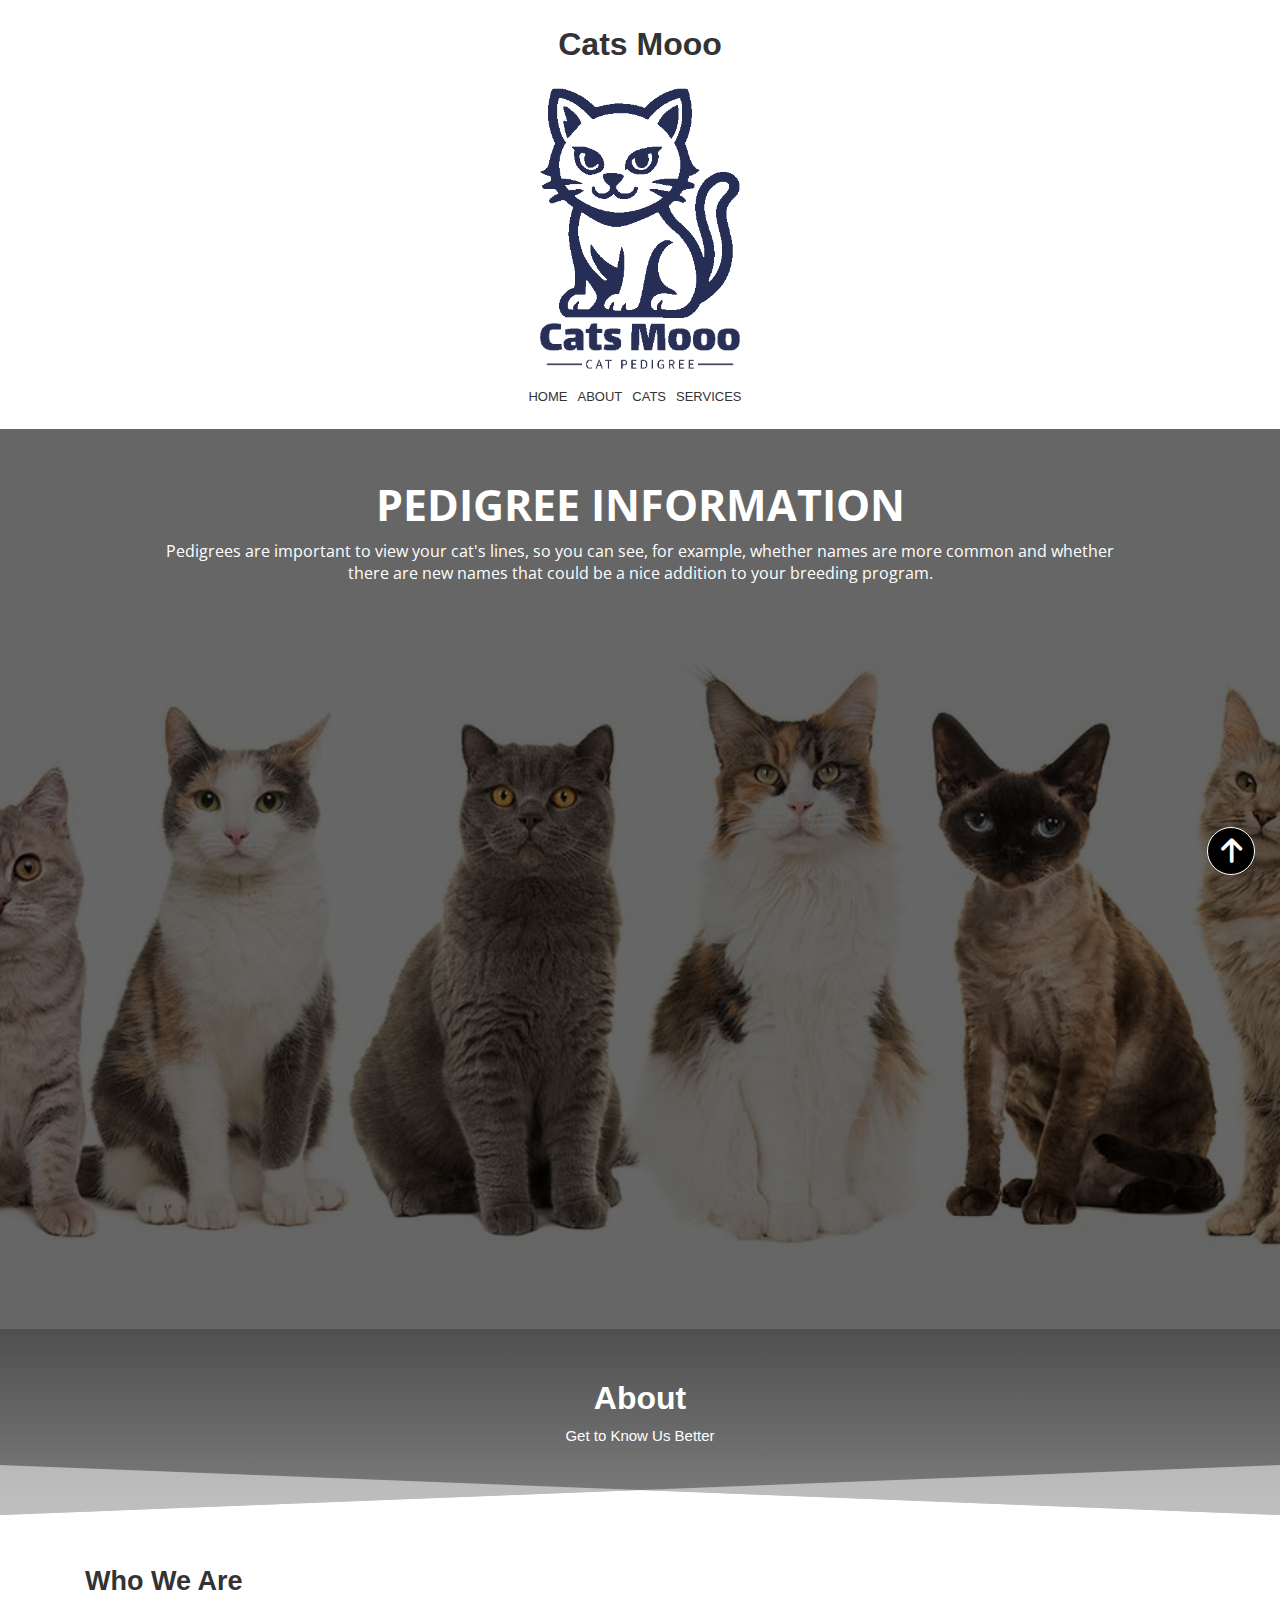
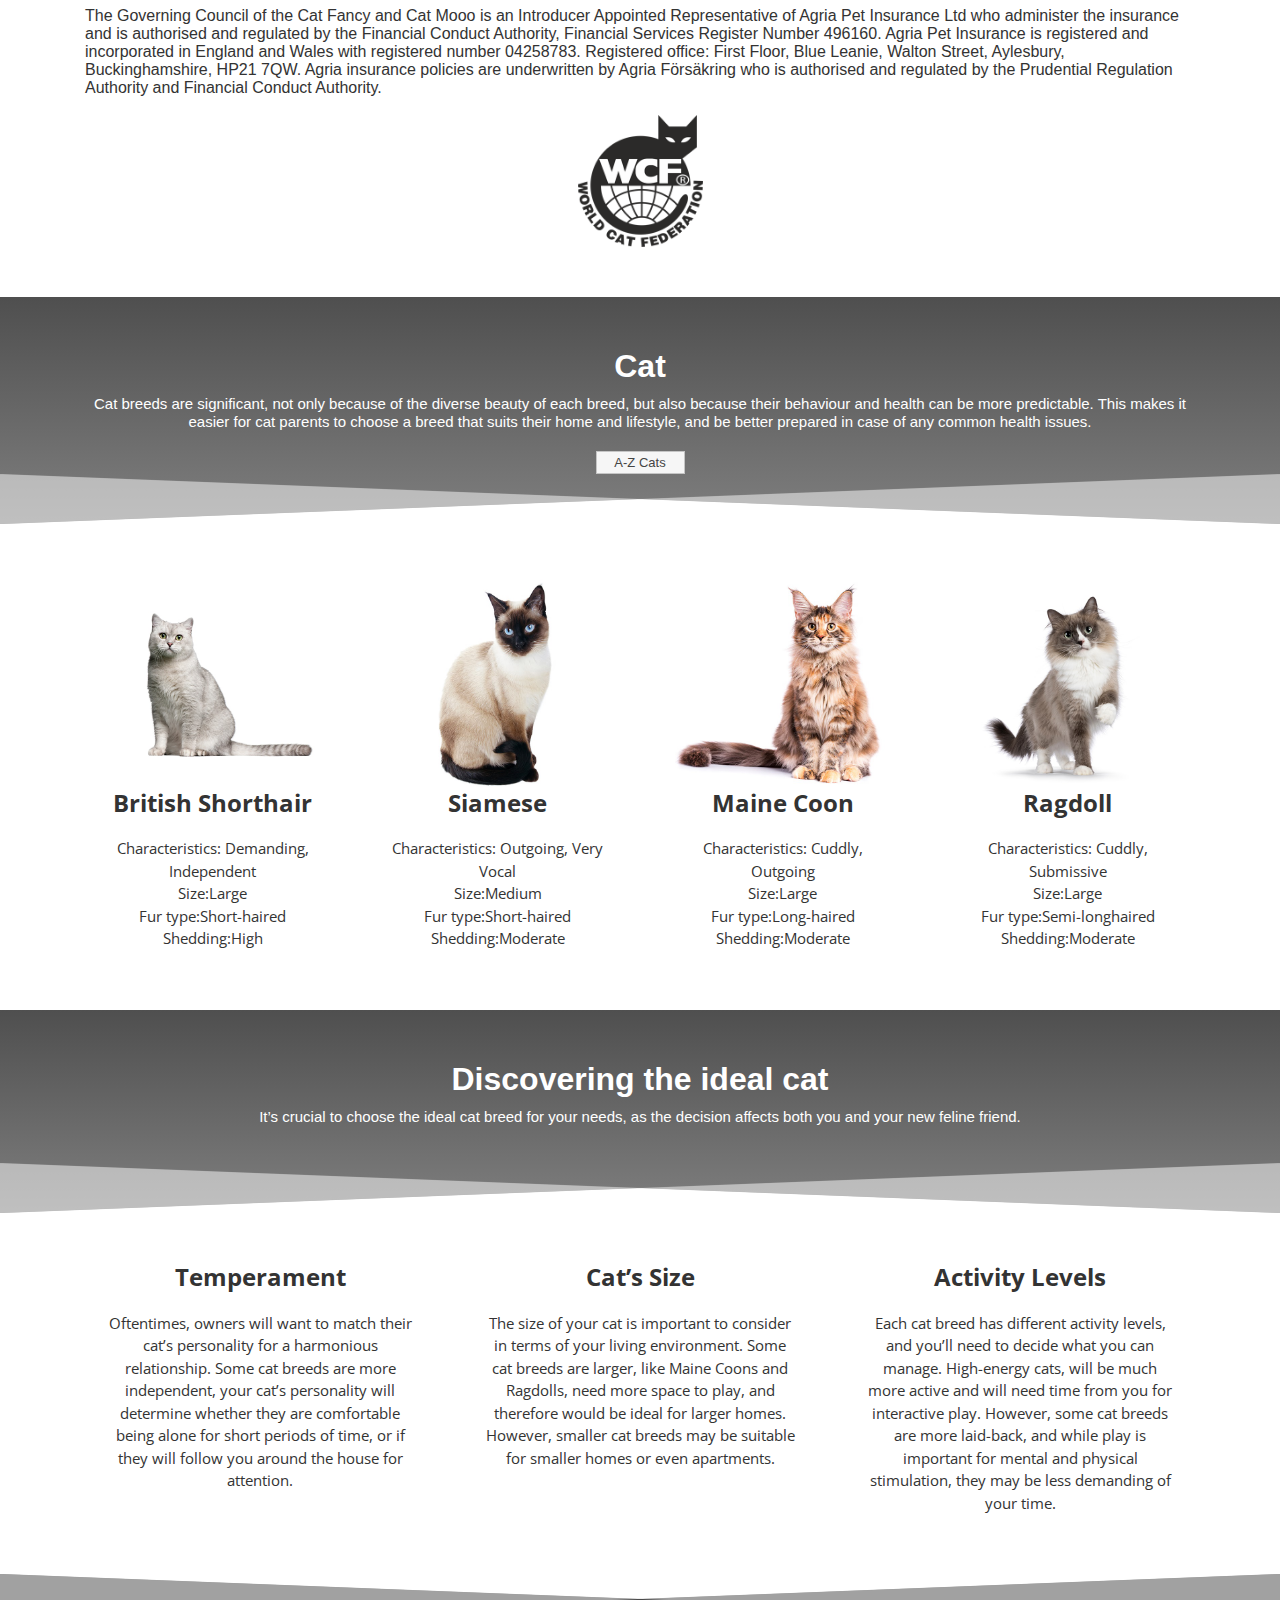
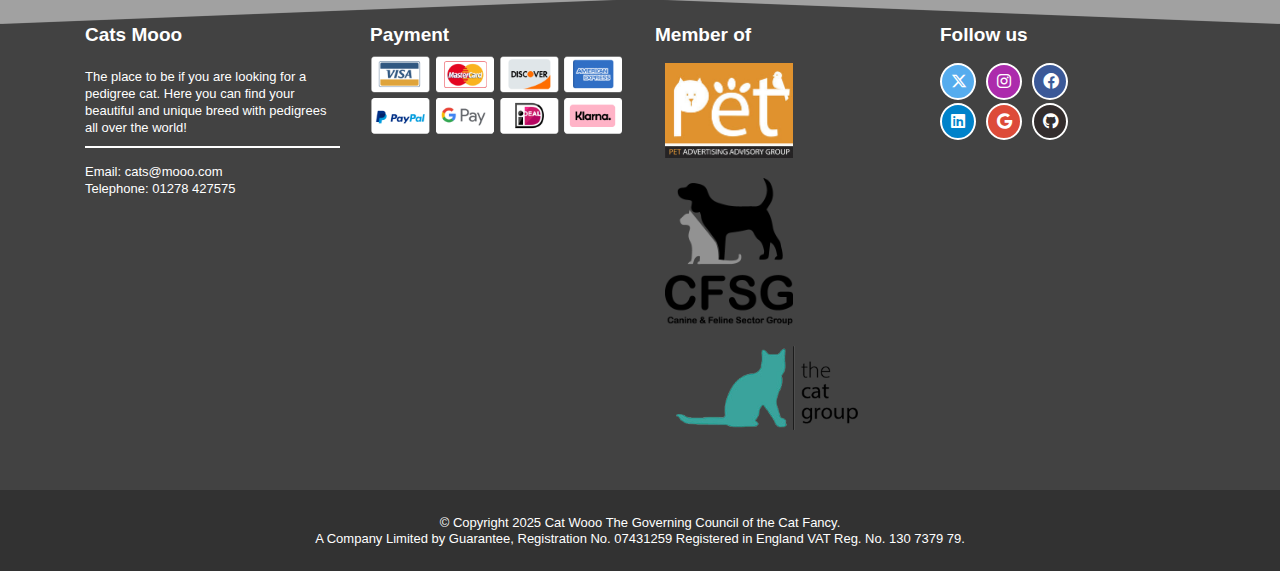
<file: index.html>
<!doctype html>
<html lang="en">
<head>
<meta charset="utf-8">
<title>Cats Mooo</title>
<meta name="description" content="Pedigrees are important to view your cat's lines, so you can see, for example, whether names are more common and whether there are new names that could be a nice addition to your breeding program.">
<meta name="robots" content="noindex, nofollow">
<meta name="revisit-after" content="365 days">
<meta name="generator" content="Adobe">
<meta name="viewport" content="width=device-width, initial-scale=1.0">
<link href="Logo-cat.png" rel="icon" sizes="325x373" type="image/png">
<link href="Logo-cat.png" rel="icon" sizes="325x373" type="image/png">
<link href="fontawesome6.min.css" rel="stylesheet">
<link href="https://fonts.googleapis.com/css2?family=Open+Sans:wdth,wght@75..100,300..800&700,400&display=swap" rel="stylesheet">
<link href="website.css" rel="stylesheet">
<link href="index.css" rel="stylesheet">
<script src="jquery-3.7.1.min.js"></script>
<script src="jquery.ui.effect.min.js"></script>
<script src="wwb19.min.js"></script>
<script>
$(document).ready(function()
{
   $('#wb_servicesCard1').addClass('visibility-hidden');
   $('#wb_Card1').addClass('visibility-hidden');
   $('#wb_Card2').addClass('visibility-hidden');
   $('#wb_Card3').addClass('visibility-hidden');
   $('#wb_Card4').addClass('visibility-hidden');
   $('#wb_Card5').addClass('visibility-hidden');
   $('#wb_Card6').addClass('visibility-hidden');
   $('#wb_Image1').addClass('visibility-hidden');
   $('#wb_Image2').addClass('visibility-hidden');
   $('#wb_Image3').addClass('visibility-hidden');
   $("a[href*='#homeLayoutGrid']").click(function(event)
   {
      event.preventDefault();
      $('html, body').stop().animate({ scrollTop: $('#homeLayoutGrid').offset().top-60 }, 600, 'easeOutCubic');
   });
   function onScrollservicesCard1()
   {
      var $obj = $("#wb_servicesCard1");
      if (!$obj.hasClass("in-viewport") && $obj.inViewPort(true))
      {
         $obj.addClass("in-viewport");
         AnimateCss('wb_servicesCard1', 'slide-right-in', 0, 1250);
      }
      else
      if ($obj.hasClass("in-viewport") && !$obj.inViewPort(true))
      {
         $obj.removeClass("in-viewport");
         AnimateCss('wb_servicesCard1', 'animate-fade-out', 0, 0);
      }
   }
   if (!$('#wb_servicesCard1').inViewPort(true))
   {
      $('#wb_servicesCard1').addClass("in-viewport");
   }
   onScrollservicesCard1();
   $(window).scroll(function(event)
   {
      onScrollservicesCard1();
   });
   function onScrollCard1()
   {
      var $obj = $("#wb_Card1");
      if (!$obj.hasClass("in-viewport") && $obj.inViewPort(true))
      {
         $obj.addClass("in-viewport");
         AnimateCss('wb_Card1', 'slide-left-in', 0, 1250);
      }
      else
      if ($obj.hasClass("in-viewport") && !$obj.inViewPort(true))
      {
         $obj.removeClass("in-viewport");
         AnimateCss('wb_Card1', 'animate-fade-out', 0, 0);
      }
   }
   if (!$('#wb_Card1').inViewPort(true))
   {
      $('#wb_Card1').addClass("in-viewport");
   }
   onScrollCard1();
   $(window).scroll(function(event)
   {
      onScrollCard1();
   });
   function onScrollCard2()
   {
      var $obj = $("#wb_Card2");
      if (!$obj.hasClass("in-viewport") && $obj.inViewPort(true))
      {
         $obj.addClass("in-viewport");
         AnimateCss('wb_Card2', 'slide-up-in', 0, 1250);
      }
      else
      if ($obj.hasClass("in-viewport") && !$obj.inViewPort(true))
      {
         $obj.removeClass("in-viewport");
         AnimateCss('wb_Card2', 'animate-fade-out', 0, 0);
      }
   }
   if (!$('#wb_Card2').inViewPort(true))
   {
      $('#wb_Card2').addClass("in-viewport");
   }
   onScrollCard2();
   $(window).scroll(function(event)
   {
      onScrollCard2();
   });
   function onScrollCard3()
   {
      var $obj = $("#wb_Card3");
      if (!$obj.hasClass("in-viewport") && $obj.inViewPort(true))
      {
         $obj.addClass("in-viewport");
         AnimateCss('wb_Card3', 'slide-right-in', 0, 1250);
      }
      else
      if ($obj.hasClass("in-viewport") && !$obj.inViewPort(true))
      {
         $obj.removeClass("in-viewport");
         AnimateCss('wb_Card3', 'animate-fade-out', 0, 0);
      }
   }
   if (!$('#wb_Card3').inViewPort(true))
   {
      $('#wb_Card3').addClass("in-viewport");
   }
   onScrollCard3();
   $(window).scroll(function(event)
   {
      onScrollCard3();
   });
   function onScrollCard4()
   {
      var $obj = $("#wb_Card4");
      if (!$obj.hasClass("in-viewport") && $obj.inViewPort(true))
      {
         $obj.addClass("in-viewport");
         AnimateCss('wb_Card4', 'slide-left-in', 0, 1250);
      }
      else
      if ($obj.hasClass("in-viewport") && !$obj.inViewPort(true))
      {
         $obj.removeClass("in-viewport");
         AnimateCss('wb_Card4', 'animate-fade-out', 0, 0);
      }
   }
   if (!$('#wb_Card4').inViewPort(true))
   {
      $('#wb_Card4').addClass("in-viewport");
   }
   onScrollCard4();
   $(window).scroll(function(event)
   {
      onScrollCard4();
   });
   function onScrollCard5()
   {
      var $obj = $("#wb_Card5");
      if (!$obj.hasClass("in-viewport") && $obj.inViewPort(true))
      {
         $obj.addClass("in-viewport");
         AnimateCss('wb_Card5', 'slide-left-in', 0, 1250);
      }
      else
      if ($obj.hasClass("in-viewport") && !$obj.inViewPort(true))
      {
         $obj.removeClass("in-viewport");
         AnimateCss('wb_Card5', 'animate-fade-out', 0, 0);
      }
   }
   if (!$('#wb_Card5').inViewPort(true))
   {
      $('#wb_Card5').addClass("in-viewport");
   }
   onScrollCard5();
   $(window).scroll(function(event)
   {
      onScrollCard5();
   });
   function onScrollCard6()
   {
      var $obj = $("#wb_Card6");
      if (!$obj.hasClass("in-viewport") && $obj.inViewPort(true))
      {
         $obj.addClass("in-viewport");
         AnimateCss('wb_Card6', 'slide-right-in', 0, 1250);
      }
      else
      if ($obj.hasClass("in-viewport") && !$obj.inViewPort(true))
      {
         $obj.removeClass("in-viewport");
         AnimateCss('wb_Card6', 'animate-fade-out', 0, 0);
      }
   }
   if (!$('#wb_Card6').inViewPort(true))
   {
      $('#wb_Card6').addClass("in-viewport");
   }
   onScrollCard6();
   $(window).scroll(function(event)
   {
      onScrollCard6();
   });
   function onScrollImage1()
   {
      var $obj = $("#wb_Image1");
      if (!$obj.hasClass("in-viewport") && $obj.inViewPort(true))
      {
         $obj.addClass("in-viewport");
         AnimateCss('wb_Image1', 'jello-horizontal', 0, 1250);
      }
      else
      if ($obj.hasClass("in-viewport") && !$obj.inViewPort(true))
      {
         $obj.removeClass("in-viewport");
         AnimateCss('wb_Image1', 'animate-fade-out', 0, 0);
      }
   }
   if (!$('#wb_Image1').inViewPort(true))
   {
      $('#wb_Image1').addClass("in-viewport");
   }
   onScrollImage1();
   $(window).scroll(function(event)
   {
      onScrollImage1();
   });
   function onScrollImage2()
   {
      var $obj = $("#wb_Image2");
      if (!$obj.hasClass("in-viewport") && $obj.inViewPort(true))
      {
         $obj.addClass("in-viewport");
         AnimateCss('wb_Image2', 'animate-fade-in-down', 0, 1250);
      }
      else
      if ($obj.hasClass("in-viewport") && !$obj.inViewPort(true))
      {
         $obj.removeClass("in-viewport");
         AnimateCss('wb_Image2', 'animate-fade-out', 0, 0);
      }
   }
   if (!$('#wb_Image2').inViewPort(true))
   {
      $('#wb_Image2').addClass("in-viewport");
   }
   onScrollImage2();
   $(window).scroll(function(event)
   {
      onScrollImage2();
   });
   function onScrollImage3()
   {
      var $obj = $("#wb_Image3");
      if (!$obj.hasClass("in-viewport") && $obj.inViewPort(true))
      {
         $obj.addClass("in-viewport");
         AnimateCss('wb_Image3', 'animate-fade-in-up', 0, 1250);
      }
      else
      if ($obj.hasClass("in-viewport") && !$obj.inViewPort(true))
      {
         $obj.removeClass("in-viewport");
         AnimateCss('wb_Image3', 'animate-fade-out', 0, 0);
      }
   }
   if (!$('#wb_Image3').inViewPort(true))
   {
      $('#wb_Image3').addClass("in-viewport");
   }
   onScrollImage3();
   $(window).scroll(function(event)
   {
      onScrollImage3();
   });
});
</script>
</head>
<body class="wb-theme-content">
<div id="wb_navigationLayoutGrid" class="wb-theme-content">
<div id="navigationLayoutGrid">
<div class="col-1">
<div id="wb_navigationHeading" style="display:block;width:100%;z-index:0;">
<h1 id="navigationHeading" class="wb-theme-header">Cats Mooo</h1>
</div>
<div id="wb_Image2" style="display:block;width:100%;height:auto;z-index:1;">
<img src="images/Logo-cat.png" id="Image2" alt="" width="938" height="1077">
</div>
<div id="wb_Image3" style="display:block;width:100%;height:auto;z-index:2;">
<img src="images/Logo-teks.png" id="Image3" alt="" width="938" height="216">
</div>
<div id="wb_navigationMenu" style="display:block;width:100%;z-index:3;" itemscope="itemscope" itemtype="https://schema.org/SiteNavigationElement">
<span class="wb-theme-content" itemprop="name"><a href="#homeLayoutGrid" title="Home" itemprop="url">Home</a></span><span class="wb-theme-content" itemprop="name"><a href="#aboutLayoutGrid1" title="About" itemprop="url">About</a></span><span class="wb-theme-content" itemprop="name"><a href="#catLayoutGrid1" title="Cats" itemprop="url">Cats</a></span><span class="wb-theme-content" itemprop="name"><a href="#LayoutGrid5" title="Services" itemprop="url">Services</a></span>
</div>
</div>
</div>
</div>
<div id="wb_homeLayoutGrid">
<div id="homeLayoutGrid-overlay"></div>
<div id="homeLayoutGrid">
<div id="wb_homeHeading" style="display:block;z-index:4;">
<h2 id="homeHeading">Pedigree Information</h2>
</div>
<div id="wb_homeText">
<span style="color:#FFFFFF;">Pedigrees are important to view your cat's lines, so you can see, for example, whether names are more common and whether there are new names that could be a nice addition to your breeding program.<br></span>
</div>
</div>
</div>
<div id="wb_dividerLayoutGrid">
<div id="dividerLayoutGrid-overlay"></div>
<section id="dividerLayoutGrid">
<div class="row">
<div class="col-1">
<div id="wb_dividerHeading1" style="display:block;width:100%;z-index:6;">
<h1 id="dividerHeading1">About</h1>
</div>
<div id="wb_dividerHeading2" style="display:block;width:100%;z-index:7;">
<h2 id="dividerHeading2">Get to Know Us Better</h2>
</div>
</div>
</div>
</section>
<div id="dividerLayoutGrid-divider-bottom">
<svg xmlns="http://www.w3.org/2000/svg" viewBox="0 0 100 100" preserveAspectRatio="none">
<path class="divider-fill" d="M0,100L50,50L100,100L100,0L50,50L0,0L0,100Z" style="fill-opacity:0.5;"/>
<path class="divider-fill" d="M0,100L100,100L50,50L0,100Z"/>
</svg></div>
</div>
<div id="wb_aboutLayoutGrid1" class="wb-theme-content">
<div id="aboutLayoutGrid1">
<div class="row">
<div class="col-1">
<div id="wb_aboutHeading1" style="display:block;width:100%;z-index:8;">
<h2 id="aboutHeading1" class="wb-theme-header">Who We Are</h2>
</div>
<div id="wb_aboutText1" class="wb-theme-content">
<p>The Governing Council of the Cat Fancy and Cat Mooo is an Introducer Appointed Representative of Agria Pet Insurance Ltd who administer the insurance and is authorised and regulated by the Financial Conduct Authority, Financial Services Register Number 496160. Agria Pet Insurance is registered and incorporated in England and Wales with registered number 04258783. Registered office: First Floor, Blue Leanie, Walton Street, Aylesbury, Buckinghamshire, HP21 7QW. Agria insurance policies are underwritten by Agria Försäkring who is authorised and regulated by the Prudential Regulation Authority and Financial Conduct Authority.</p>
<br>
</div>
<div id="wb_Image1" style="display:block;width:100%;height:auto;z-index:10;">
<img src="images/World_Cat_Federation_logo.png" id="Image1" alt="" width="938" height="991">
</div>
</div>
</div>
</div>
</div>
<div id="wb_LayoutGrid3">
<div id="LayoutGrid3-overlay"></div>
<section id="LayoutGrid3">
<div class="row">
<div class="col-1">
<div id="wb_Heading5" style="display:block;width:100%;z-index:11;">
<h1 id="Heading5">Cat</h1>
</div>
<div id="wb_Heading6" style="display:block;width:100%;z-index:12;">
<h2 id="Heading6">Cat breeds are significant, not only because of the diverse beauty of each breed, but also because their behaviour and health can be more predictable. This makes it easier for cat parents to choose a breed that suits their home and lifestyle, and be better prepared in case of any common health issues.</h2>
</div>
<a id="Button1" href="https://www.whiskas.co.uk/cat-breeds" rel="nofollow" class="wb-theme-button" style="display:inline-block;width:89px;height:23px;z-index:13;">A-Z Cats</a>
</div>
</div>
</section>
<div id="LayoutGrid3-divider-bottom">
<svg xmlns="http://www.w3.org/2000/svg" viewBox="0 0 100 100" preserveAspectRatio="none">
<path class="divider-fill" d="M0,100L50,50L100,100L100,0L50,50L0,0L0,100Z" style="fill-opacity:0.5;"/>
<path class="divider-fill" d="M0,100L100,100L50,50L0,100Z"/>
</svg></div>
</div>
<div id="wb_catLayoutGrid1" class="wb-theme-content">
<div id="catLayoutGrid1">
<div class="row">
<div class="col-1">
<div class="col-1-padding">
<div id="wb_Card5" style="display:flex;width:100%;z-index:14;" class="card wb-theme-content">
<div id="Card5-card-body">
<img id="Card5-card-item0" src="British Shorthair_0.jpeg" class="wb-theme-content" width="640" height="640" alt="" title="">
<div id="Card5-card-item1" class="wb-theme-header"><h1>British Shorthair</h1></div>
<div id="Card5-card-item2" class="wb-theme-header"><h1>Characteristics: Demanding, Independent<br>Size:Large<br>Fur type:Short-haired<br>Shedding:High</h1></div>
</div>
</div>
</div>
</div>
<div class="col-2">
<div class="col-2-padding">
<div id="wb_servicesCard1" style="display:flex;width:100%;z-index:15;" class="card wb-theme-content">
<div id="servicesCard1-card-body">
<img id="servicesCard1-card-item0" src="Siamese_0.jpeg" width="640" height="640" alt="" title="">
<div id="servicesCard1-card-item1" class="wb-theme-header"><h1>Siamese</h1></div>
<div id="servicesCard1-card-item2" class="wb-theme-header"><h1>Characteristics: Outgoing, Very Vocal<br>Size:Medium<br>Fur type:Short-haired<br>Shedding:Moderate</h1></div>
</div>
</div>
</div>
</div>
<div class="col-3">
<div class="col-3-padding">
<div id="wb_Card4" style="display:flex;width:100%;z-index:16;" class="card wb-theme-content">
<div id="Card4-card-body">
<img id="Card4-card-item0" src="Maine.jpeg" class="wb-theme-content" width="640" height="640" alt="" title="">
<div id="Card4-card-item1" class="wb-theme-header"><h1>Maine Coon</h1></div>
<div id="Card4-card-item2" class="wb-theme-header"><h1>Characteristics: Cuddly, Outgoing<br>Size:Large<br>Fur type:Long-haired<br>Shedding:Moderate</h1></div>
</div>
</div>
</div>
</div>
<div class="col-4">
<div class="col-4-padding">
<div id="wb_Card6" style="display:flex;width:100%;z-index:17;" class="card wb-theme-content">
<div id="Card6-card-body">
<img id="Card6-card-item0" src="Ragdoll_0.jpeg" class="wb-theme-content" width="640" height="640" alt="" title="">
<div id="Card6-card-item1" class="wb-theme-header"><h1>Ragdoll</h1></div>
<div id="Card6-card-item2" class="wb-theme-header"><h1>Characteristics: Cuddly, Submissive<br>Size:Large<br>Fur type:Semi-longhaired<br>Shedding:Moderate</h1></div>
</div>
</div>
</div>
</div>
</div>
</div>
</div>
<div id="Layer1" style="position:fixed;text-align:left;left:auto;right:25px;top:auto;bottom:25px;width:46px;height:46px;z-index:56;">
<div id="wb_Icon1" style="position:absolute;left:9px;top:9px;width:28px;height:28px;text-align:center;z-index:30;">
<a href="#"><div id="Icon1"><i class="fa fa-arrow-up"></i></div></a></div>
</div>
<div id="wb_LayoutGrid4">
<div id="LayoutGrid4-overlay"></div>
<section id="LayoutGrid4">
<div class="row">
<div class="col-1">
<div id="wb_Heading7" style="display:block;width:100%;z-index:31;">
<h1 id="Heading7">Discovering the ideal cat</h1>
</div>
<div id="wb_Heading8" style="display:block;width:100%;z-index:32;">
<h2 id="Heading8">It’s crucial to choose the ideal cat breed for your needs, as the decision affects both you and your new feline friend.<br><br></h2>
</div>
</div>
</div>
</section>
<div id="LayoutGrid4-divider-bottom">
<svg xmlns="http://www.w3.org/2000/svg" viewBox="0 0 100 100" preserveAspectRatio="none">
<path class="divider-fill" d="M0,100L50,50L100,100L100,0L50,50L0,0L0,100Z" style="fill-opacity:0.5;"/>
<path class="divider-fill" d="M0,100L100,100L50,50L0,100Z"/>
</svg></div>
</div>
<div id="wb_LayoutGrid5" class="wb-theme-content">
<div id="LayoutGrid5">
<div class="row">
<div class="col-1">
<div class="col-1-padding">
<div id="wb_Card1" style="display:flex;width:100%;z-index:33;" class="card wb-theme-content">
<div id="Card1-card-body">
<div id="Card1-card-item0" class="wb-theme-header"><h1>Temperament</h1></div>
<div id="Card1-card-item1" class="wb-theme-header"><h1>Oftentimes, owners will want to match their cat’s personality for a harmonious relationship. Some cat breeds are more independent, your cat’s personality will determine whether they are comfortable being alone for short periods of time, or if they will follow you around the house for attention.</h1></div>
</div>
</div>
</div>
</div>
<div class="col-2">
<div class="col-2-padding">
<div id="wb_Card2" style="display:flex;width:100%;z-index:34;" class="card wb-theme-content">
<div id="Card2-card-body">
<div id="Card2-card-item0" class="wb-theme-header"><h1>Cat’s Size</h1></div>
<div id="Card2-card-item1" class="wb-theme-header"><h1>The size of your cat is important to consider in terms of your living environment. Some cat breeds are larger, like Maine Coons and Ragdolls, need more space to play, and therefore would be ideal for larger homes. However, smaller cat breeds may be suitable for smaller homes or even apartments.</h1></div>
</div>
</div>
</div>
</div>
<div class="col-3">
<div class="col-3-padding">
<div id="wb_Card3" style="display:flex;width:100%;z-index:35;" class="card wb-theme-content">
<div id="Card3-card-body">
<div id="Card3-card-item0" class="wb-theme-header"><h1>Activity Levels</h1></div>
<div id="Card3-card-item1" class="wb-theme-header"><h1>Each cat breed has different activity levels, and you’ll need to decide what you can manage. High-energy cats, will be much more active and will need time from you for interactive play. However, some cat breeds are more laid-back, and while play is important for mental and physical stimulation, they may be less demanding of your time.</h1></div>
</div>
</div>
</div>
</div>
</div>
</div>
</div>
<div id="wb_footer">
<div id="footer">
<div class="row">
<div class="col-1">
<div id="wb_footerTop">
<div id="footerTop-divider-top">
<svg xmlns="http://www.w3.org/2000/svg" viewBox="0 0 100 100" preserveAspectRatio="none">
<path class="divider-fill" d="M0,100L50,50L100,100L100,0L50,50L0,0L0,100Z" style="fill-opacity:0.5;"/>
<path class="divider-fill" d="M0,100L100,100L50,50L0,100Z"/>
</svg></div>
<div id="footerTop">
<div class="row">
<div class="col-1">
<div id="wb_footerCard1" style="display:flex;width:100%;z-index:36;" class="card">
<div id="footerCard1-card-body">
<div id="footerCard1-card-item0">Cats Mooo</div>
<div id="footerCard1-card-item1">The place to be if you are looking for a pedigree cat. Here you can find your beautiful and unique breed with pedigrees all over the world!</div>
<hr id="footerCard1-card-item2">
<div id="footerCard1-card-item3">Email: cats@mooo.com<br>Telephone: 01278 427575</div>
</div>
</div>
</div>
<div class="col-2">
<div id="wb_footerCard2" style="display:flex;width:100%;z-index:37;" class="card">
<div id="footerCard2-card-body">
<div id="footerCard2-card-item0">Payment</div>
<img id="footerCard2-card-item1" src="images/credit-card-4.png" width="352" height="117" alt="" title="">
</div>
</div>
</div>
<div class="col-3">
<div id="wb_footerCard3" style="display:flex;width:100%;z-index:38;" class="card">
<div id="footerCard3-card-body">
<div id="footerCard3-card-item0">Member of</div>
<a href="https://paag.org.uk/"><img id="footerCard3-card-item1" src="images/paag-logo.jpg" width="257" height="191" alt="" title=""></a>
<a href="https://www.cfsg.org.uk/"><img id="footerCard3-card-item2" src="images/CFSG-logo.png" width="300" height="346" alt="" title=""></a>
<a href="http://www.thecatgroup.org.uk/"><img id="footerCard3-card-item3" src="images/The-cat-group-logo.png" width="300" height="126" alt="" title=""></a>
</div>
</div>
</div>
<div class="col-4">
<div id="wb_footerText1">
<span style="color:#FFFFFF;font-family:Arial;font-size:19px;"><strong>Follow us</strong></span>
</div>
<div id="wb_footerIcon1" style="display:inline-block;width:16px;height:17px;text-align:center;z-index:40;">
<a href="./index.html"><div id="footerIcon1"><i class="fa fa-brands fa-x-twitter"></i></div></a>
</div>
<div id="wb_footerIcon2" style="display:inline-block;width:16px;height:17px;text-align:center;z-index:41;">
<a href="./index.html"><div id="footerIcon2"><i class="fa fa-brands fa-instagram"></i></div></a>
</div>
<div id="wb_footerIcon3" style="display:inline-block;width:16px;height:17px;text-align:center;z-index:42;">
<a href="./index.html"><div id="footerIcon3"><i class="fa fa-brands fa-facebook"></i></div></a>
</div>
<hr id="footerLine" style="display:block;width: 100%;z-index:43;">
<div id="wb_footerIcon4" style="display:inline-block;width:16px;height:17px;text-align:center;z-index:44;">
<a href="./index.html"><div id="footerIcon4"><i class="fa fa-brands fa-linkedin"></i></div></a>
</div>
<div id="wb_footerIcon5" style="display:inline-block;width:16px;height:17px;text-align:center;z-index:45;">
<a href="./index.html"><div id="footerIcon5"><i class="fa fa-brands fa-google"></i></div></a>
</div>
<div id="wb_footerIcon6" style="display:inline-block;width:16px;height:17px;text-align:center;z-index:46;">
<a href="./index.html"><div id="footerIcon6"><i class="fa fa-brands fa-github"></i></div></a>
</div>
</div>
</div>
</div>
</div>
<div id="wb_footerBottom">
<div id="footerBottom">
<div class="col-1">
<div id="wb_footerCopyright">
<span style="color:#FFFFFF;font-family:Arial;font-size:13px;">© Copyright 2025 Cat Wooo The Governing Council of the Cat Fancy. <br>A Company Limited by Guarantee, Registration No. 07431259 Registered in England VAT Reg. No. 130 7379 79.</span>
</div>
</div>
</div>
</div>
</div>
</div>
</div>
</div>
</body>
</html>
</file>
<file: index.css>
body
{
   border-width: 0 !important;
   font-weight: normal;
   font-size: 13px;
   line-height: 1.1875;
   margin: 0;
   padding: 0;
}
.visibility-hidden
{
   visibility: hidden;
}
.wb-theme-header
{
   background-color: #E9E9E9;
   background-image: none;
   border: 1px solid #DDDDDD;
   border-radius: 0px;
   color: #333333;
   --background-color: rgba(233,233,233,1.00);
   --border-color: #DDDDDD;
   --border-width: 1px;
   --color: #333333;
}
.wb-theme-content
{
   background-color: #FFFFFF;
   background-image: none;
   border: 1px solid #DDDDDD;
   border-radius: 0px;
   color: #333333;
   --background-color: rgba(255,255,255,1.00);
   --border-color: #DDDDDD;
   --border-width: 1px;
   --color: #333333;
   --icon-color: #444444;
   --colorize: invert(24%) sepia(65%) saturate(23%) hue-rotate(108deg) brightness(92%) contrast(92%);
}
.wb-theme-button, .wb-theme-static
{
   background-color: #F6F6F6;
   background-image: none;
   border: 1px solid #C5C5C5;
   border-radius: 0px;
   color: #454545;
   --background-color: rgba(246,246,246,1.00);
   --border-color: #C5C5C5;
   --border-width: 1px;
   --color: #454545;
}
.wb-theme-button:hover
{
   background-color: #EDEDED;
   background-image: none;
   border: 1px solid #CCCCCC;
   border-radius: 0px;
   color: #2B2B2B;
   --background-color: rgba(237,237,237,1.00);
   --border-color: #CCCCCC;
   --border-width: 1px;
   --color: #2B2B2B;
}
.wb-theme-button.active, .wb-theme-button:active, .active > .wb-theme-button
{
   background-color: #3370B7;
   background-image: none;
   border: 1px solid #2E6DA4;
   border-radius: 0px;
   color: #FFFFFF;
   --background-color: rgba(51,112,183,1.00);
   --border-color: #2E6DA4;
   --border-width: 1px;
   --color: #FFFFFF;
}
.darktheme .wb-theme-header
{
   background-color: #272B2F;
   background-image: none;
   border: 1px solid #424549;
   border-radius: 0px;
   color: #CCCCCC;
   --background-color: rgba(39,43,47,1.00);
   --border-color: #424549;
   --border-width: 1px;
   --color: #CCCCCC;
}
.darktheme .wb-theme-content
{
   background-color: #212529;
   background-image: none;
   border: 1px solid #495057;
   border-radius: 0px;
   color: #CCCCCC;
   --background-color: rgba(33,37,41,1.00);
   --border-color: #495057;
   --border-width: 1px;
   --color: #CCCCCC;
   --icon-color: #3370B7;
   --colorize: invert(44%) sepia(19%) saturate(1726%) hue-rotate(172deg) brightness(88%) contrast(93%);
}
.darktheme .wb-theme-button, .darktheme .wb-theme-static
{
   background-color: #090909;
   background-image: none;
   border: 1px solid #3A3A3A;
   border-radius: 0px;
   color: #BABABA;
   --background-color: rgba(9,9,9,1.00);
   --border-color: #3A3A3A;
   --border-width: 1px;
   --color: #BABABA;
}
.darktheme .wb-theme-button:hover
{
   background-color: #121212;
   background-image: none;
   border: 1px solid #333333;
   border-radius: 0px;
   color: #D4D4D4;
   --background-color: rgba(18,18,18,1.00);
   --border-color: #333333;
   --border-width: 1px;
   --color: #D4D4D4;
}
.darktheme .wb-theme-button.active, .darktheme .wb-theme-button:active, .active > .wb-theme-button
{
   background-color: #3370B7;
   background-image: none;
   border: 1px solid #2E6DA4;
   border-radius: 0px;
   color: #FFFFFF;
   --background-color: rgba(51,112,183,1.00);
   --border-color: #2E6DA4;
   --border-width: 1px;
   --color: #FFFFFF;
}
#wb_navigationLayoutGrid
{
   clear: both;
   position: relative;
   table-layout: fixed;
   display: table;
   text-align: center;
   width: 100%;
   border: none !important;
   box-sizing: border-box;
   margin: 0;
}
#navigationLayoutGrid
{
   box-sizing: border-box;
   display: flex;
   flex-direction: row;
   flex-wrap: wrap;
   padding: 25px 0 25px 0;
   margin-right: auto;
   margin-left: auto;
   max-width: 1140px;
}
#navigationLayoutGrid > .col-1
{
   box-sizing: border-box;
   font-size: 0;
   min-height: 1px;
   padding-right: 15px;
   padding-left: 15px;
   position: relative;
}
#navigationLayoutGrid > .col-1
{
   flex: 0 0 auto;
}
#navigationLayoutGrid > .col-1
{
   background-color: transparent;
   background-image: none;
   border: 0px solid #FFFFFF;
   border-radius: 0px;
   flex-basis: 100%;
   max-width: 100%;
   display: flex;
   flex-wrap: wrap;
   align-content: center;
   align-self: stretch;
   align-items: center;
   justify-content: center;
   text-align: center;
}
@media (max-width: 480px)
{
#navigationLayoutGrid > .col-1
{
   flex-basis: 100% !important;
   max-width: 100% !important;
}
}
#wb_navigationMenu
{
   font-family: Arial;
   font-weight: normal;
   font-style: normal;
   text-decoration: none;
   text-transform: uppercase;
   font-size: 13px;
   margin: 0;
   text-align: center;
   overflow: hidden;
}
#wb_navigationMenu span
{
   background: none;
   border: none;
   margin: 0 10px 0 0px;
}
#wb_navigationMenu a
{
   color: inherit;
   text-decoration: inherit;
}
#wb_navigationHeading
{
   border-radius: 0px;
   box-sizing: border-box;
   vertical-align: top;
   margin: 0 0 25px 0 ;
   padding: 0;
   text-align: center;
}
#navigationHeading
{
   font-family: Arial;
   font-weight: bold;
   font-style: normal;
   font-size: 32px;
   margin: 0;
   text-align: center;
   text-transform: none;
}
#navigationHeading
{
   height: 100%;
   margin: 0;
   width: 100%;
   background: transparent !important;
   border: none !important;
}
#wb_homeLayoutGrid
{
   background-color: transparent;
   background-image: url('images/Alimentation-cats.jpg');
   background-repeat: no-repeat;
   background-position: center center;
   background-size: cover;
   border: 0px solid #CCCCCC;
   border-radius: 0px;
   box-sizing: border-box;
   position: relative;
   z-index: 0;
}
#homeLayoutGrid
{
   display: flex;
   position: relative;
   min-height: 100vh;
   padding: 50px 10px 50px 10px;
   flex-direction: column;
   flex-wrap: nowrap;
   justify-content: flex-start;
   align-items: stretch;
   align-content: flex-start;
   margin-top: 0px;
   margin-bottom: 0px;
   margin-right: auto;
   margin-left: auto;
   max-width: 970px;
   box-sizing: border-box;
   font-size: 0;
}
#homeLayoutGrid-overlay
{
   position: absolute;
   top: 0;
   right: 0;
   bottom: 0;
   left: 0;
   z-index: -1;
   background-color: #000000;
   opacity: 0.6;
}
#wb_homeHeading
{
   background-color: transparent;
   background-image: none;
   border: 0px solid #000000;
   border-radius: 0px;
   margin: 0;
   padding: 0 0 10px 0;
   text-align: center;
   flex-grow: 0;
   flex-shrink: 0;
   align-self: auto;
}
#homeHeading
{
   color: #FFFFFF;
   font-family: "Open Sans";
   font-weight: 700;
   font-style: normal;
   font-size: 43px;
   margin: 0;
   text-align: center;
   text-transform: uppercase;
}
#wb_homeText 
{
   background-color: transparent;
   background-image: none;
   border: 0px solid #000000;
   border-radius: 0px;
   flex-grow: 1;
   flex-shrink: 1;
   flex-basis: 100%;
   align-self: auto;
   padding: 0;
   margin: 0;
   text-align: center;
}
#wb_homeText
{
   color: #FFFFFF;
   font-family: "Open Sans";
   font-weight: normal;
   font-size: 16px;
   line-height: 22px;
}
#wb_homeText div
{
   text-align: center;
}
#wb_dividerLayoutGrid
{
   clear: both;
   position: relative;
   table-layout: fixed;
   display: table;
   text-align: center;
   width: 100%;
   background-image: linear-gradient(to top, rgba(0,0,0,0.50) 0%, #4F4F4F 100%);
   border: 0px solid transparent;
   border-radius: 0px;
   box-sizing: border-box;
   margin: 0;
}
#dividerLayoutGrid
{
   box-sizing: border-box;
   padding: 50px 15px 50px 15px;
   margin-right: auto;
   margin-left: auto;
   max-width: 1140px;
}
#dividerLayoutGrid > .row
{
   margin-right: -15px;
   margin-left: -15px;
}
#dividerLayoutGrid > .row > .col-1
{
   box-sizing: border-box;
   font-size: 0;
   min-height: 1px;
   padding-right: 15px;
   padding-left: 15px;
   position: relative;
}
#dividerLayoutGrid > .row > .col-1
{
   float: left;
}
#dividerLayoutGrid > .row > .col-1
{
   background-color: transparent;
   background-image: none;
   border: 0px solid #FFFFFF;
   border-radius: 0px;
   width: 100%;
   text-align: center;
}
#dividerLayoutGrid:before,
#dividerLayoutGrid:after,
#dividerLayoutGrid .row:before,
#dividerLayoutGrid .row:after
{
   display: table;
   content: " ";
}
#dividerLayoutGrid:after,
#dividerLayoutGrid .row:after
{
   clear: both;
}
@media (max-width: 480px)
{
#dividerLayoutGrid > .row > .col-1
{
   float: none;
   width: 100% !important;
}
}
#dividerLayoutGrid-divider-bottom
{
   overflow: hidden;
   position: absolute;
   line-height: 0;
   bottom: 0%;
   left: 0;
   width: 100%;
   height: 50px;
   z-index: 7777;
}
#dividerLayoutGrid-divider-bottom svg
{
   display: block;
   width: 100%;
   height: 100%;
   position: relative;
   left: 50%;
   transform: translateX(-50%);
}
#dividerLayoutGrid-divider-bottom .divider-fill
{
   fill: #FFFFFF;
   transform-origin: bottom;
   transform: rotateY(0deg);
}
#wb_dividerHeading1
{
   background-color: transparent;
   background-image: none;
   border: 0px solid transparent;
   border-radius: 0px;
   box-sizing: border-box;
   vertical-align: top;
   margin: 0 0 10px 0 ;
   padding: 0;
   text-align: center;
}
#dividerHeading1
{
   color: #FFFFFF;
   font-family: Arial;
   font-weight: bold;
   font-style: normal;
   font-size: 32px;
   margin: 0;
   text-align: center;
   text-transform: none;
}
#wb_dividerHeading2
{
   background-color: transparent;
   background-image: none;
   border: 0px solid transparent;
   border-radius: 0px;
   box-sizing: border-box;
   vertical-align: top;
   margin: 0 0 20px 0 ;
   padding: 0;
   text-align: center;
}
#dividerHeading2
{
   color: #FFFFFF;
   font-family: Arial;
   font-weight: normal;
   font-style: normal;
   font-size: 15px;
   margin: 0;
   text-align: center;
   text-transform: none;
}
#wb_aboutLayoutGrid1
{
   clear: both;
   position: relative;
   table-layout: fixed;
   display: table;
   text-align: center;
   width: 100%;
   border: none !important;
   box-sizing: border-box;
   margin: 0;
}
#aboutLayoutGrid1
{
   box-sizing: border-box;
   padding: 50px 15px 50px 15px;
   margin-right: auto;
   margin-left: auto;
   max-width: 1140px;
}
#aboutLayoutGrid1 > .row
{
   margin-right: -15px;
   margin-left: -15px;
}
#aboutLayoutGrid1 > .row > .col-1
{
   box-sizing: border-box;
   font-size: 0;
   min-height: 1px;
   padding-right: 15px;
   padding-left: 15px;
   position: relative;
}
#aboutLayoutGrid1 > .row > .col-1
{
   float: left;
}
#aboutLayoutGrid1 > .row > .col-1
{
   background-color: transparent;
   background-image: none;
   border: 0px solid #FFFFFF;
   border-radius: 0px;
   width: 100%;
   text-align: left;
}
#aboutLayoutGrid1:before,
#aboutLayoutGrid1:after,
#aboutLayoutGrid1 .row:before,
#aboutLayoutGrid1 .row:after
{
   display: table;
   content: " ";
}
#aboutLayoutGrid1:after,
#aboutLayoutGrid1 .row:after
{
   clear: both;
}
@media (max-width: 480px)
{
#aboutLayoutGrid1 > .row > .col-1
{
   float: none;
   width: 100% !important;
}
}
#wb_aboutHeading1
{
   border-radius: 0px;
   box-sizing: border-box;
   vertical-align: top;
   margin: 0 0 10px 0 ;
   padding: 0;
   text-align: left;
}
#aboutHeading1
{
   font-family: Arial;
   font-weight: bold;
   font-style: normal;
   font-size: 27px;
   margin: 0;
   text-align: left;
   text-transform: none;
}
#aboutHeading1
{
   height: 100%;
   margin: 0;
   width: 100%;
   background: transparent !important;
   border: none !important;
}
#wb_aboutText1 
{
   background: transparent !important;
   border: none !important;
   padding: 0;
   margin: 0;
   text-align: left;
}
#wb_aboutText1
{
   font-family: Arial;
   font-weight: 400;
   font-size: 16px;
   line-height: 18px;
}
#wb_aboutText1 p, #wb_aboutText1 ul
{
   margin: 0;
   padding: 0;
}
#wb_aboutText1
{
   display: block;
   margin: 0;
   box-sizing: border-box;
   width: 100%;
}
#wb_LayoutGrid3
{
   clear: both;
   position: relative;
   table-layout: fixed;
   display: table;
   text-align: center;
   width: 100%;
   background-image: linear-gradient(to top, rgba(0,0,0,0.50) 0%, #4F4F4F 100%);
   border: 0px solid transparent;
   border-radius: 0px;
   box-sizing: border-box;
   margin: 0;
}
#LayoutGrid3
{
   box-sizing: border-box;
   padding: 50px 15px 50px 15px;
   margin-right: auto;
   margin-left: auto;
   max-width: 1140px;
}
#LayoutGrid3 > .row
{
   margin-right: -15px;
   margin-left: -15px;
}
#LayoutGrid3 > .row > .col-1
{
   box-sizing: border-box;
   font-size: 0;
   min-height: 1px;
   padding-right: 15px;
   padding-left: 15px;
   position: relative;
}
#LayoutGrid3 > .row > .col-1
{
   float: left;
}
#LayoutGrid3 > .row > .col-1
{
   background-color: transparent;
   background-image: none;
   border: 0px solid #FFFFFF;
   border-radius: 0px;
   width: 100%;
   text-align: center;
}
#LayoutGrid3:before,
#LayoutGrid3:after,
#LayoutGrid3 .row:before,
#LayoutGrid3 .row:after
{
   display: table;
   content: " ";
}
#LayoutGrid3:after,
#LayoutGrid3 .row:after
{
   clear: both;
}
@media (max-width: 480px)
{
#LayoutGrid3 > .row > .col-1
{
   float: none;
   width: 100% !important;
}
}
#LayoutGrid3-divider-bottom
{
   overflow: hidden;
   position: absolute;
   line-height: 0;
   bottom: 0%;
   left: 0;
   width: 100%;
   height: 50px;
   z-index: 7777;
}
#LayoutGrid3-divider-bottom svg
{
   display: block;
   width: 100%;
   height: 100%;
   position: relative;
   left: 50%;
   transform: translateX(-50%);
}
#LayoutGrid3-divider-bottom .divider-fill
{
   fill: #FFFFFF;
   transform-origin: bottom;
   transform: rotateY(0deg);
}
#wb_Heading5
{
   background-color: transparent;
   background-image: none;
   border: 0px solid transparent;
   border-radius: 0px;
   box-sizing: border-box;
   vertical-align: top;
   margin: 0 0 10px 0 ;
   padding: 0;
   text-align: center;
}
#Heading5
{
   color: #FFFFFF;
   font-family: Arial;
   font-weight: bold;
   font-style: normal;
   font-size: 32px;
   margin: 0;
   text-align: center;
   text-transform: none;
}
#wb_Heading6
{
   background-color: transparent;
   background-image: none;
   border: 0px solid transparent;
   border-radius: 0px;
   box-sizing: border-box;
   vertical-align: top;
   margin: 0 0 20px 0 ;
   padding: 0;
   text-align: center;
}
#Heading6
{
   color: #FFFFFF;
   font-family: Arial;
   font-weight: normal;
   font-style: normal;
   font-size: 15px;
   margin: 0;
   text-align: center;
   text-transform: none;
}
#wb_catLayoutGrid1
{
   clear: both;
   position: relative;
   table-layout: fixed;
   display: table;
   text-align: center;
   width: 100%;
   border: none !important;
   box-sizing: border-box;
   margin: 0;
}
#catLayoutGrid1
{
   box-sizing: border-box;
   padding: 0 15px 0 15px;
   margin-right: auto;
   margin-left: auto;
   max-width: 1140px;
}
#catLayoutGrid1 > .row
{
   margin-right: -15px;
   margin-left: -15px;
}
#catLayoutGrid1 > .row > .col-1, #catLayoutGrid1 > .row > .col-2, #catLayoutGrid1 > .row > .col-3, #catLayoutGrid1 > .row > .col-4
{
   box-sizing: border-box;
   font-size: 0;
   min-height: 1px;
   padding-right: 15px;
   padding-left: 15px;
   position: relative;
}
#catLayoutGrid1 > .row > .col-1, #catLayoutGrid1 > .row > .col-2, #catLayoutGrid1 > .row > .col-3, #catLayoutGrid1 > .row > .col-4
{
   float: left;
}
#catLayoutGrid1 > .row > .col-1
{
   background-color: transparent;
   background-image: none;
   border: 0px solid #FFFFFF;
   border-radius: 0px;
   width: 25%;
   text-align: center;
}
#catLayoutGrid1 > .row > .col-1 > .col-1-padding
{
   box-sizing: border-box;
   width: 100%;
   padding: 50px 0 50px 0;
}
#catLayoutGrid1 > .row > .col-2
{
   background-color: transparent;
   background-image: none;
   border: 0px solid #FFFFFF;
   border-radius: 0px;
   width: 25%;
   text-align: center;
}
#catLayoutGrid1 > .row > .col-2 > .col-2-padding
{
   box-sizing: border-box;
   width: 100%;
   padding: 50px 0 50px 0;
}
#catLayoutGrid1 > .row > .col-3
{
   background-color: transparent;
   background-image: none;
   border: 0px solid #FFFFFF;
   border-radius: 0px;
   width: 25%;
   text-align: center;
}
#catLayoutGrid1 > .row > .col-3 > .col-3-padding
{
   box-sizing: border-box;
   width: 100%;
   padding: 50px 0 50px 0;
}
#catLayoutGrid1 > .row > .col-4
{
   background-color: transparent;
   background-image: none;
   border: 0px solid #FFFFFF;
   border-radius: 0px;
   width: 25%;
   text-align: center;
}
#catLayoutGrid1 > .row > .col-4 > .col-4-padding
{
   box-sizing: border-box;
   width: 100%;
   padding: 50px 0 50px 0;
}
#catLayoutGrid1:before,
#catLayoutGrid1:after,
#catLayoutGrid1 .row:before,
#catLayoutGrid1 .row:after
{
   display: table;
   content: " ";
}
#catLayoutGrid1:after,
#catLayoutGrid1 .row:after
{
   clear: both;
}
@media (max-width: 768px)
{
#catLayoutGrid1 > .row > .col-1, #catLayoutGrid1 > .row > .col-2, #catLayoutGrid1 > .row > .col-3, #catLayoutGrid1 > .row > .col-4
{
   float: none;
   width: 100% !important;
}
}
#wb_servicesCard1
{
   position: relative;
   display: flex;
   flex-direction: column;
   box-sizing: border-box;
   margin: 0;
   text-align: center;
   border: none !important;
}
#servicesCard1-card-body
{
   padding: 0 20px 0 20px;
   flex: 1 1 auto;
   font-size: 0;
}
#servicesCard1-card-item0
{
   box-sizing: border-box;
   margin: 0;
   padding: 0;
   border: 0px solid #DDDDDD;
   border-radius: 0px;
   width: 100%;
   height: auto;
}
#servicesCard1-card-item1
{
   box-sizing: border-box;
   margin: 0;
   padding: 0 0 10px 0;
   background: transparent;
   border: none;
}
#servicesCard1-card-item1 h1
{
   color: inherit;
   font-size: inherit;
   font-weight: inherit;
   font-family: "Open Sans";
   font-weight: 700;
   font-style: normal;
   font-size: 24px;
   margin: 0;
}
#servicesCard1-card-item2
{
   box-sizing: border-box;
   margin: 10px 0 10px 0 ;
   padding: 0;
   background: transparent;
   border: none;
}
#servicesCard1-card-item2 h1
{
   color: inherit;
   font-size: inherit;
   font-weight: inherit;
   font-family: "Open Sans";
   font-weight: normal;
   font-style: normal;
   font-size: 15px;
   line-height: 22.5px;
   margin: 0;
}
#wb_footerTop
{
   clear: both;
   position: relative;
   table-layout: fixed;
   display: table;
   text-align: center;
   width: 100%;
   background-color: transparent;
   background-image: none;
   border: 0px solid #CCCCCC;
   border-radius: 0px;
   box-sizing: border-box;
   margin: 0;
}
#footerTop
{
   box-sizing: border-box;
   padding: 50px 15px 50px 15px;
   margin-right: auto;
   margin-left: auto;
   max-width: 1140px;
}
#footerTop > .row
{
   margin-right: -15px;
   margin-left: -15px;
}
#footerTop > .row > .col-1, #footerTop > .row > .col-2, #footerTop > .row > .col-3, #footerTop > .row > .col-4
{
   box-sizing: border-box;
   font-size: 0;
   min-height: 1px;
   padding-right: 15px;
   padding-left: 15px;
   position: relative;
}
#footerTop > .row > .col-1, #footerTop > .row > .col-2, #footerTop > .row > .col-3, #footerTop > .row > .col-4
{
   float: left;
}
#footerTop > .row > .col-1
{
   background-color: transparent;
   background-image: none;
   border: 0px solid #FFFFFF;
   border-radius: 0px;
   width: 25%;
   text-align: left;
}
#footerTop > .row > .col-2
{
   background-color: transparent;
   background-image: none;
   border: 0px solid #FFFFFF;
   border-radius: 0px;
   width: 25%;
   text-align: left;
}
#footerTop > .row > .col-3
{
   background-color: transparent;
   background-image: none;
   border: 0px solid #FFFFFF;
   border-radius: 0px;
   width: 25%;
   text-align: left;
}
#footerTop > .row > .col-4
{
   background-color: transparent;
   background-image: none;
   border: 0px solid #FFFFFF;
   border-radius: 0px;
   width: 25%;
   text-align: left;
}
#footerTop:before,
#footerTop:after,
#footerTop .row:before,
#footerTop .row:after
{
   display: table;
   content: " ";
}
#footerTop:after,
#footerTop .row:after
{
   clear: both;
}
@media (max-width: 480px)
{
#footerTop > .row > .col-1, #footerTop > .row > .col-2, #footerTop > .row > .col-3, #footerTop > .row > .col-4
{
   float: none;
   width: 100% !important;
}
}
#footerTop-divider-top
{
   overflow: hidden;
   position: absolute;
   top: 0%;
   width: 100%;
   height: 50px;
   line-height: 0;
   left: 0;
   transform: scaleY(-1.0);
}
#footerTop-divider-top svg
{
   display: block;
   width: 100%;
   height: 100%;
   position: relative;
   left: 50%;
   top: 0;
   transform: translateX(-50%);
}
#footerTop-divider-top .divider-fill
{
   fill: #FFFFFF;
   transform-origin: bottom;
   transform: rotateY(0deg);
}
#wb_footerCard2
{
   position: relative;
   display: flex;
   flex-direction: column;
   box-sizing: border-box;
   margin: 0;
   background-color: transparent;
   background-image: none;
   border: 0px solid #CCCCCC;
   border-radius: 0px;
   text-align: left;
}
#footerCard2-card-body
{
   padding: 0;
   flex: 1 1 auto;
   font-size: 0;
}
#footerCard2-card-item0
{
   box-sizing: border-box;
   margin: 0 0 6px 0 ;
   padding: 0;
   color: #FFFFFF;
   font-family: Arial;
   font-weight: bold;
   font-style: normal;
   font-size: 19px;
}
#footerCard2-card-item1
{
   box-sizing: border-box;
   margin: 0;
   padding: 0;
   border: 0px solid #000000;
   border-radius: 0px;
   width: 100%;
   height: auto;
}
#wb_footerCard3
{
   position: relative;
   display: flex;
   flex-direction: column;
   box-sizing: border-box;
   margin: 0;
   background-color: transparent;
   background-image: none;
   border: 0px solid #CCCCCC;
   border-radius: 0px;
   text-align: left;
}
#footerCard3-card-body
{
   padding: 0;
   flex: 1 1 auto;
   font-size: 0;
}
#footerCard3-card-item0
{
   box-sizing: border-box;
   margin: 0 0 6px 0 ;
   padding: 0;
   color: #FFFFFF;
   font-family: Arial;
   font-weight: bold;
   font-style: normal;
   font-size: 19px;
}
#footerCard3-card-item1
{
   box-sizing: border-box;
   margin: 10px 10px 10px 10px;
   padding: 0;
   border: 0px solid #000000;
   border-radius: 0px;
   max-width: 50%;
   width: 100%;
   height: auto;
}
#footerCard3-card-item2
{
   box-sizing: border-box;
   margin: 10px 10px 10px 10px;
   padding: 0;
   border: 0px solid #000000;
   border-radius: 0px;
   max-width: 50%;
   width: 100%;
   height: auto;
}
#footerCard3-card-item3
{
   box-sizing: border-box;
   margin: 10px 10px 10px 10px;
   padding: 0;
   border: 0px solid #000000;
   border-radius: 0px;
   max-width: 80%;
   width: 100%;
   height: auto;
}
#wb_footerCard1
{
   position: relative;
   display: flex;
   flex-direction: column;
   box-sizing: border-box;
   margin: 0;
   background-color: transparent;
   background-image: none;
   border: 0px solid #CCCCCC;
   border-radius: 0px;
   text-align: left;
}
#footerCard1-card-body
{
   padding: 0;
   flex: 1 1 auto;
   font-size: 0;
}
#footerCard1-card-item0
{
   box-sizing: border-box;
   margin: 0 0 6px 0 ;
   padding: 0;
   color: #FFFFFF;
   font-family: Arial;
   font-weight: bold;
   font-style: normal;
   font-size: 19px;
}
#footerCard1-card-item1
{
   box-sizing: border-box;
   margin: 0;
   padding: 16px 0 0 0;
   color: #FFFFFF;
   font-family: Arial;
   font-weight: normal;
   font-style: normal;
   font-size: 13px;
   line-height: 16.9px;
}
#footerCard1-card-item2
{
   box-sizing: border-box;
   margin: 10px 0 0 0 ;
   border-top: 2px #FFFFFF solid;
   border-width: 2px 0 0 0;
   height: 0;
   line-height: 0;
}
#footerCard1-card-item3
{
   box-sizing: border-box;
   margin: 0;
   padding: 16px 0 0 0;
   color: #FFFFFF;
   font-family: Arial;
   font-weight: normal;
   font-style: normal;
   font-size: 13px;
   line-height: 16.9px;
}
#wb_footerText1 
{
   background-color: transparent;
   background-image: none;
   border: 0px solid #000000;
   border-radius: 0px;
   padding: 0;
   margin: 0 0 16px 0 ;
   text-align: left;
}
#wb_footerText1 div
{
   text-align: left;
}
#wb_footerText1
{
   display: block;
   margin: 0 0 16px 0 ;
   box-sizing: border-box;
   width: 100%;
}
#wb_footerIcon1
{
   background-color: #55ACEE;
   background-image: none;
   border: 2px solid #FFFFFF;
   border-radius: 50%;
   text-align: center;
   margin: 0 10px 0 0 ;
   padding: 8px 8px 8px 8px;
   vertical-align: top;
   display:inline-block;
   position:relative;
}
#wb_footerIcon1 a::after
{
   position: absolute;
   top: 0;
   right: 0;
   bottom: 0;
   left: 0;
   z-index: 1;
   pointer-events: auto;
   content: "";
}
#footerIcon1
{
   height: 17px;
   width: 16px;
}
#footerIcon1 i
{
   color: #FFFFFF;
   display: inline-block;
   font-size: 16px;
   line-height: 17px;
   vertical-align: middle;
   width: 15px;
}
#wb_footerIcon1:hover #footerIcon1 i
{
   color: #FFFFFF;
}
#wb_footerIcon2
{
   background-color: #AC2BAC;
   background-image: none;
   border: 2px solid #FFFFFF;
   border-radius: 50%;
   text-align: center;
   margin: 0 10px 0 0 ;
   padding: 8px 8px 8px 8px;
   vertical-align: top;
   display:inline-block;
   position:relative;
}
#wb_footerIcon2 a::after
{
   position: absolute;
   top: 0;
   right: 0;
   bottom: 0;
   left: 0;
   z-index: 1;
   pointer-events: auto;
   content: "";
}
#footerIcon2
{
   height: 17px;
   width: 16px;
}
#footerIcon2 i
{
   color: #FFFFFF;
   display: inline-block;
   font-size: 16px;
   line-height: 17px;
   vertical-align: middle;
   width: 15px;
}
#wb_footerIcon2:hover #footerIcon2 i
{
   color: #FFFFFF;
}
#wb_footerIcon3
{
   background-color: #3B5998;
   background-image: none;
   border: 2px solid #FFFFFF;
   border-radius: 50%;
   text-align: center;
   margin: 0 10px 0 0 ;
   padding: 8px 8px 8px 8px;
   vertical-align: top;
   display:inline-block;
   position:relative;
}
#wb_footerIcon3 a::after
{
   position: absolute;
   top: 0;
   right: 0;
   bottom: 0;
   left: 0;
   z-index: 1;
   pointer-events: auto;
   content: "";
}
#footerIcon3
{
   height: 17px;
   width: 16px;
}
#footerIcon3 i
{
   color: #FFFFFF;
   display: inline-block;
   font-size: 16px;
   line-height: 17px;
   vertical-align: middle;
   width: 15px;
}
#wb_footerIcon3:hover #footerIcon3 i
{
   color: #FFFFFF;
}
#wb_footerIcon4
{
   background-color: #0082CA;
   background-image: none;
   border: 2px solid #FFFFFF;
   border-radius: 50%;
   text-align: center;
   margin: 0 10px 0 0 ;
   padding: 8px 8px 8px 8px;
   vertical-align: top;
   display:inline-block;
   position:relative;
}
#wb_footerIcon4 a::after
{
   position: absolute;
   top: 0;
   right: 0;
   bottom: 0;
   left: 0;
   z-index: 1;
   pointer-events: auto;
   content: "";
}
#footerIcon4
{
   height: 17px;
   width: 16px;
}
#footerIcon4 i
{
   color: #FFFFFF;
   display: inline-block;
   font-size: 16px;
   line-height: 17px;
   vertical-align: middle;
   width: 15px;
}
#wb_footerIcon4:hover #footerIcon4 i
{
   color: #FFFFFF;
}
#wb_footerIcon5
{
   background-color: #DD4B39;
   background-image: none;
   border: 2px solid #FFFFFF;
   border-radius: 50%;
   text-align: center;
   margin: 0 10px 0 0 ;
   padding: 8px 8px 8px 8px;
   vertical-align: top;
   display:inline-block;
   position:relative;
}
#wb_footerIcon5 a::after
{
   position: absolute;
   top: 0;
   right: 0;
   bottom: 0;
   left: 0;
   z-index: 1;
   pointer-events: auto;
   content: "";
}
#footerIcon5
{
   height: 17px;
   width: 16px;
}
#footerIcon5 i
{
   color: #FFFFFF;
   display: inline-block;
   font-size: 16px;
   line-height: 17px;
   vertical-align: middle;
   width: 15px;
}
#wb_footerIcon5:hover #footerIcon5 i
{
   color: #FFFFFF;
}
#wb_footerIcon6
{
   background-color: #332D2D;
   background-image: none;
   border: 2px solid #FFFFFF;
   border-radius: 50%;
   text-align: center;
   margin: 0 10px 0 0 ;
   padding: 8px 8px 8px 8px;
   vertical-align: top;
   display:inline-block;
   position:relative;
}
#wb_footerIcon6 a::after
{
   position: absolute;
   top: 0;
   right: 0;
   bottom: 0;
   left: 0;
   z-index: 1;
   pointer-events: auto;
   content: "";
}
#footerIcon6
{
   height: 17px;
   width: 16px;
}
#footerIcon6 i
{
   color: #FFFFFF;
   display: inline-block;
   font-size: 16px;
   line-height: 17px;
   vertical-align: middle;
   width: 15px;
}
#wb_footerIcon6:hover #footerIcon6 i
{
   color: #FFFFFF;
}
#footerLine
{
   border-color: #E9E9E9;
   border-color: rgba(233,233,233,0.00);
   border-style: solid;
   border-bottom-width: 3px;
   border-top: 0;
   border-left: 0;
   border-right: 0;
   height: 0 !important;
   line-height: 0 !important;
   margin: 0;
   padding: 0;
}
#wb_footerBottom
{
   clear: both;
   position: relative;
   table-layout: fixed;
   display: table;
   text-align: center;
   width: 100%;
   background-color: #323232;
   background-image: none;
   border: 0px solid #CCCCCC;
   border-radius: 0px;
   box-sizing: border-box;
   margin: 0;
}
#footerBottom
{
   box-sizing: border-box;
   display: flex;
   flex-direction: row;
   flex-wrap: wrap;
   padding: 25px 0 25px 0;
   margin-right: auto;
   margin-left: auto;
   max-width: 1140px;
}
#footerBottom > .col-1
{
   box-sizing: border-box;
   font-size: 0;
   min-height: 1px;
   padding-right: 15px;
   padding-left: 15px;
   position: relative;
}
#footerBottom > .col-1
{
   flex: 0 0 auto;
}
#footerBottom > .col-1
{
   background-color: transparent;
   background-image: none;
   border: 0px solid #FFFFFF;
   border-radius: 0px;
   flex-basis: 100%;
   max-width: 100%;
   display: flex;
   flex-wrap: wrap;
   align-content: center;
   align-self: stretch;
   align-items: center;
   justify-content: center;
   text-align: center;
}
@media (max-width: 480px)
{
#footerBottom > .col-1
{
   flex-basis: 100% !important;
   max-width: 100% !important;
}
}
#wb_footerCopyright 
{
   background-color: transparent;
   background-image: none;
   border: 0px solid #000000;
   border-radius: 0px;
   padding: 0;
   margin: 0;
   text-align: center;
}
#wb_footerCopyright div
{
   text-align: center;
}
#wb_footerCopyright
{
   display: block;
   margin: 0;
   box-sizing: border-box;
   width: 100%;
}
#Layer1
{
   background-color: #000000;
   background-image: none;
   border: 1px solid #FFFFFF;
   border-radius: 50%;
}
#wb_Icon1
{
   background-color: transparent;
   background-image: none;
   border: 0px solid #245580;
   border-radius: 0px;
   text-align: center;
   margin: 0;
   padding: 0;
   vertical-align: top;
}
#wb_Icon1 a::after
{
   position: absolute;
   top: 0;
   right: 0;
   bottom: 0;
   left: 0;
   z-index: 1;
   pointer-events: auto;
   content: "";
}
#Icon1
{
   height: 28px;
   width: 28px;
}
#Icon1 i
{
   color: #FFFFFF;
   display: inline-block;
   font-size: 28px;
   line-height: 28px;
   vertical-align: middle;
   width: 27px;
}
#wb_Icon1:hover #Icon1 i
{
   color: #FFFFFF;
}
#wb_LayoutGrid4
{
   clear: both;
   position: relative;
   table-layout: fixed;
   display: table;
   text-align: center;
   width: 100%;
   background-image: linear-gradient(to top, rgba(0,0,0,0.50) 0%, #4F4F4F 100%);
   border: 0px solid #D2D2D2;
   border-radius: 0px;
   box-sizing: border-box;
   margin: 0;
}
#LayoutGrid4
{
   box-sizing: border-box;
   padding: 50px 15px 50px 15px;
   margin-right: auto;
   margin-left: auto;
   max-width: 1140px;
}
#LayoutGrid4 > .row
{
   margin-right: -15px;
   margin-left: -15px;
}
#LayoutGrid4 > .row > .col-1
{
   box-sizing: border-box;
   font-size: 0;
   min-height: 1px;
   padding-right: 15px;
   padding-left: 15px;
   position: relative;
}
#LayoutGrid4 > .row > .col-1
{
   float: left;
}
#LayoutGrid4 > .row > .col-1
{
   background-color: transparent;
   background-image: none;
   border: 0px solid #FFFFFF;
   border-radius: 0px;
   width: 100%;
   text-align: center;
}
#LayoutGrid4:before,
#LayoutGrid4:after,
#LayoutGrid4 .row:before,
#LayoutGrid4 .row:after
{
   display: table;
   content: " ";
}
#LayoutGrid4:after,
#LayoutGrid4 .row:after
{
   clear: both;
}
@media (max-width: 480px)
{
#LayoutGrid4 > .row > .col-1
{
   float: none;
   width: 100% !important;
}
}
#LayoutGrid4-divider-bottom
{
   overflow: hidden;
   position: absolute;
   line-height: 0;
   bottom: 0%;
   left: 0;
   width: 100%;
   height: 50px;
   z-index: 7777;
}
#LayoutGrid4-divider-bottom svg
{
   display: block;
   width: 100%;
   height: 100%;
   position: relative;
   left: 50%;
   transform: translateX(-50%);
}
#LayoutGrid4-divider-bottom .divider-fill
{
   fill: #FFFFFF;
   transform-origin: bottom;
   transform: rotateY(0deg);
}
#wb_Heading7
{
   background-color: transparent;
   background-image: none;
   border: 0px solid transparent;
   border-radius: 0px;
   box-sizing: border-box;
   vertical-align: top;
   margin: 0 0 10px 0 ;
   padding: 0;
   text-align: center;
}
#Heading7
{
   color: #FFFFFF;
   font-family: Arial;
   font-weight: bold;
   font-style: normal;
   font-size: 32px;
   margin: 0;
   text-align: center;
   text-transform: none;
}
#wb_Heading8
{
   background-color: transparent;
   background-image: none;
   border: 0px solid transparent;
   border-radius: 0px;
   box-sizing: border-box;
   vertical-align: top;
   margin: 0 0 20px 0 ;
   padding: 0;
   text-align: center;
}
#Heading8
{
   color: #FFFFFF;
   font-family: Arial;
   font-weight: normal;
   font-style: normal;
   font-size: 15px;
   margin: 0;
   text-align: center;
   text-transform: none;
}
#wb_LayoutGrid5
{
   clear: both;
   position: relative;
   table-layout: fixed;
   display: table;
   text-align: center;
   width: 100%;
   border: none !important;
   box-sizing: border-box;
   margin: 0;
}
#LayoutGrid5
{
   box-sizing: border-box;
   padding: 0 15px 0 15px;
   margin-right: auto;
   margin-left: auto;
   max-width: 1140px;
}
#LayoutGrid5 > .row
{
   margin-right: -15px;
   margin-left: -15px;
}
#LayoutGrid5 > .row > .col-1, #LayoutGrid5 > .row > .col-2, #LayoutGrid5 > .row > .col-3
{
   box-sizing: border-box;
   font-size: 0;
   min-height: 1px;
   padding-right: 15px;
   padding-left: 15px;
   position: relative;
}
#LayoutGrid5 > .row > .col-1, #LayoutGrid5 > .row > .col-2, #LayoutGrid5 > .row > .col-3
{
   float: left;
}
#LayoutGrid5 > .row > .col-1
{
   background-color: transparent;
   background-image: none;
   border: 0px solid #FFFFFF;
   border-radius: 0px;
   width: 33.33333333%;
   text-align: left;
}
#LayoutGrid5 > .row > .col-1 > .col-1-padding
{
   box-sizing: border-box;
   width: 100%;
   padding: 50px 0 50px 0;
}
#LayoutGrid5 > .row > .col-2
{
   background-color: transparent;
   background-image: none;
   border: 0px solid #FFFFFF;
   border-radius: 0px;
   width: 33.33333333%;
   text-align: left;
}
#LayoutGrid5 > .row > .col-2 > .col-2-padding
{
   box-sizing: border-box;
   width: 100%;
   padding: 50px 0 50px 0;
}
#LayoutGrid5 > .row > .col-3
{
   background-color: transparent;
   background-image: none;
   border: 0px solid #FFFFFF;
   border-radius: 0px;
   width: 33.33333333%;
   text-align: left;
}
#LayoutGrid5 > .row > .col-3 > .col-3-padding
{
   box-sizing: border-box;
   width: 100%;
   padding: 50px 0 50px 0;
}
#LayoutGrid5:before,
#LayoutGrid5:after,
#LayoutGrid5 .row:before,
#LayoutGrid5 .row:after
{
   display: table;
   content: " ";
}
#LayoutGrid5:after,
#LayoutGrid5 .row:after
{
   clear: both;
}
@media (max-width: 768px)
{
#LayoutGrid5 > .row > .col-1, #LayoutGrid5 > .row > .col-2, #LayoutGrid5 > .row > .col-3
{
   float: none;
   width: 100% !important;
}
}
#wb_Card1
{
   position: relative;
   display: flex;
   flex-direction: column;
   box-sizing: border-box;
   margin: 0;
   text-align: center;
   border: none !important;
}
#Card1-card-body
{
   padding: 0 20px 0 20px;
   flex: 1 1 auto;
   font-size: 0;
}
#Card1-card-item0
{
   box-sizing: border-box;
   margin: 0;
   padding: 0 0 10px 0;
   background: transparent;
   border: none;
}
#Card1-card-item0 h1
{
   color: inherit;
   font-size: inherit;
   font-weight: inherit;
   font-family: "Open Sans";
   font-weight: 700;
   font-style: normal;
   font-size: 24px;
   margin: 0;
}
#Card1-card-item1
{
   box-sizing: border-box;
   margin: 10px 0 10px 0 ;
   padding: 0;
   background: transparent;
   border: none;
}
#Card1-card-item1 h1
{
   color: inherit;
   font-size: inherit;
   font-weight: inherit;
   font-family: "Open Sans";
   font-weight: normal;
   font-style: normal;
   font-size: 15px;
   line-height: 22.5px;
   margin: 0;
}
#wb_Card2
{
   position: relative;
   display: flex;
   flex-direction: column;
   box-sizing: border-box;
   margin: 0;
   text-align: center;
   border: none !important;
}
#Card2-card-body
{
   padding: 0 20px 0 20px;
   flex: 1 1 auto;
   font-size: 0;
}
#Card2-card-item0
{
   box-sizing: border-box;
   margin: 0;
   padding: 0 0 10px 0;
   background: transparent;
   border: none;
}
#Card2-card-item0 h1
{
   color: inherit;
   font-size: inherit;
   font-weight: inherit;
   font-family: "Open Sans";
   font-weight: 700;
   font-style: normal;
   font-size: 24px;
   margin: 0;
}
#Card2-card-item1
{
   box-sizing: border-box;
   margin: 10px 0 10px 0 ;
   padding: 0;
   background: transparent;
   border: none;
}
#Card2-card-item1 h1
{
   color: inherit;
   font-size: inherit;
   font-weight: inherit;
   font-family: "Open Sans";
   font-weight: normal;
   font-style: normal;
   font-size: 15px;
   line-height: 22.5px;
   margin: 0;
}
#wb_Card3
{
   position: relative;
   display: flex;
   flex-direction: column;
   box-sizing: border-box;
   margin: 0;
   text-align: center;
   border: none !important;
}
#Card3-card-body
{
   padding: 0 20px 0 20px;
   flex: 1 1 auto;
   font-size: 0;
}
#Card3-card-item0
{
   box-sizing: border-box;
   margin: 0;
   padding: 0 0 10px 0;
   background: transparent;
   border: none;
}
#Card3-card-item0 h1
{
   color: inherit;
   font-size: inherit;
   font-weight: inherit;
   font-family: "Open Sans";
   font-weight: 700;
   font-style: normal;
   font-size: 24px;
   margin: 0;
}
#Card3-card-item1
{
   box-sizing: border-box;
   margin: 10px 0 10px 0 ;
   padding: 0;
   background: transparent;
   border: none;
}
#Card3-card-item1 h1
{
   color: inherit;
   font-size: inherit;
   font-weight: inherit;
   font-family: "Open Sans";
   font-weight: normal;
   font-style: normal;
   font-size: 15px;
   line-height: 22.5px;
   margin: 0;
}
#wb_Card4
{
   position: relative;
   display: flex;
   flex-direction: column;
   box-sizing: border-box;
   margin: 0;
   text-align: center;
   border: none !important;
}
#Card4-card-body
{
   padding: 0 20px 0 20px;
   flex: 1 1 auto;
   font-size: 0;
}
#Card4-card-item0
{
   box-sizing: border-box;
   margin: 0;
   padding: 0;
   background: transparent !important;
   border: none !important;
   width: 100%;
   height: auto;
}
#Card4-card-item1
{
   box-sizing: border-box;
   margin: 0;
   padding: 0 0 10px 0;
   background: transparent;
   border: none;
}
#Card4-card-item1 h1
{
   color: inherit;
   font-size: inherit;
   font-weight: inherit;
   font-family: "Open Sans";
   font-weight: 700;
   font-style: normal;
   font-size: 24px;
   margin: 0;
}
#Card4-card-item2
{
   box-sizing: border-box;
   margin: 10px 0 10px 0 ;
   padding: 0;
   background: transparent;
   border: none;
}
#Card4-card-item2 h1
{
   color: inherit;
   font-size: inherit;
   font-weight: inherit;
   font-family: "Open Sans";
   font-weight: normal;
   font-style: normal;
   font-size: 15px;
   line-height: 22.5px;
   margin: 0;
}
#wb_Card5
{
   position: relative;
   display: flex;
   flex-direction: column;
   box-sizing: border-box;
   margin: 0;
   text-align: center;
   border: none !important;
}
#Card5-card-body
{
   padding: 0 20px 0 20px;
   flex: 1 1 auto;
   font-size: 0;
}
#Card5-card-item0
{
   box-sizing: border-box;
   margin: 0;
   padding: 0;
   background: transparent !important;
   border: none !important;
   width: 100%;
   height: auto;
}
#Card5-card-item1
{
   box-sizing: border-box;
   margin: 0;
   padding: 0 0 10px 0;
   background: transparent;
   border: none;
}
#Card5-card-item1 h1
{
   color: inherit;
   font-size: inherit;
   font-weight: inherit;
   font-family: "Open Sans";
   font-weight: 700;
   font-style: normal;
   font-size: 24px;
   margin: 0;
}
#Card5-card-item2
{
   box-sizing: border-box;
   margin: 10px 0 10px 0 ;
   padding: 0;
   background: transparent;
   border: none;
}
#Card5-card-item2 h1
{
   color: inherit;
   font-size: inherit;
   font-weight: inherit;
   font-family: "Open Sans";
   font-weight: normal;
   font-style: normal;
   font-size: 15px;
   line-height: 22.5px;
   margin: 0;
}
#wb_Card6
{
   position: relative;
   display: flex;
   flex-direction: column;
   box-sizing: border-box;
   margin: 0;
   text-align: center;
   border: none !important;
}
#Card6-card-body
{
   padding: 0 20px 0 20px;
   flex: 1 1 auto;
   font-size: 0;
}
#Card6-card-item0
{
   box-sizing: border-box;
   margin: 0;
   padding: 0;
   background: transparent !important;
   border: none !important;
   width: 100%;
   height: auto;
}
#Card6-card-item1
{
   box-sizing: border-box;
   margin: 0;
   padding: 0 0 10px 0;
   background: transparent;
   border: none;
}
#Card6-card-item1 h1
{
   color: inherit;
   font-size: inherit;
   font-weight: inherit;
   font-family: "Open Sans";
   font-weight: 700;
   font-style: normal;
   font-size: 24px;
   margin: 0;
}
#Card6-card-item2
{
   box-sizing: border-box;
   margin: 10px 0 10px 0 ;
   padding: 0;
   background: transparent;
   border: none;
}
#Card6-card-item2 h1
{
   color: inherit;
   font-size: inherit;
   font-weight: inherit;
   font-family: "Open Sans";
   font-weight: normal;
   font-style: normal;
   font-size: 15px;
   line-height: 22.5px;
   margin: 0;
}
#wb_Image1
{
   margin: 0;
   vertical-align: top;
}
#Image1
{
   border: 0px solid transparent;
   border-radius: 0px;
   box-sizing: border-box;
   padding: 0;
   display: block;
   width: 100%;
   height: auto;
   max-width: 125px;
   margin-left: auto;
   margin-right: auto;
   vertical-align: top;
}
#wb_Image2
{
   margin: 0 0 5px 0 ;
   vertical-align: top;
}
#Image2
{
   border: 0px solid transparent;
   border-radius: 0px;
   box-sizing: border-box;
   padding: 0;
   display: block;
   width: 100%;
   height: auto;
   max-width: 200px;
   margin-left: auto;
   margin-right: auto;
   vertical-align: top;
}
#wb_Image3
{
   margin: 0 0 20px 0 ;
   vertical-align: top;
}
#Image3
{
   border: 0px solid transparent;
   border-radius: 0px;
   box-sizing: border-box;
   padding: 0;
   display: block;
   width: 100%;
   height: auto;
   max-width: 200px;
   margin-left: auto;
   margin-right: auto;
   vertical-align: top;
}
#Button1
{
   box-sizing: border-box;
   line-height: 19px;
   text-decoration: none;
   vertical-align: top;
   font-family: Arial;
   font-weight: normal;
   font-style: normal;
   font-size: 13px;
   padding: 1px 6px 1px 6px;
   text-align: center;
   -webkit-appearance: none;
   margin: 0;
}
#Button1:focus
{
   outline: 0;
}
#wb_footer
{
   clear: both;
   position: relative;
   table-layout: fixed;
   display: table;
   text-align: center;
   width: 100%;
   background-color: #424242;
   background-image: none;
   border: 0px solid #CCCCCC;
   border-radius: 0px;
   box-sizing: border-box;
   margin: 0;
}
#footer
{
   box-sizing: border-box;
   padding: 0;
   margin-right: auto;
   margin-left: auto;
}
#footer > .row
{
   margin-right: 0;
   margin-left: 0;
}
#footer > .row > .col-1
{
   box-sizing: border-box;
   font-size: 0;
   min-height: 1px;
   padding-right: 0px;
   padding-left: 0px;
   position: relative;
}
#footer > .row > .col-1
{
   float: left;
}
#footer > .row > .col-1
{
   background-color: transparent;
   background-image: none;
   border: 0px solid #FFFFFF;
   border-radius: 0px;
   width: 100%;
   text-align: left;
}
#footer:before,
#footer:after,
#footer .row:before,
#footer .row:after
{
   display: table;
   content: " ";
}
#footer:after,
#footer .row:after
{
   clear: both;
}
@media (max-width: 480px)
{
#footer > .row > .col-1
{
   float: none;
   width: 100% !important;
}
}
.darktheme #wb_homeHeading,
.darktheme #wb_homeText
{
   filter: invert(100%);
}
</file>
<file: website.css>
@keyframes animate-fade-in-down
{
   0% { transform: translate(0px,-100px) rotate(0deg) ; opacity: 0;  }
   100% { transform: translate(0px,0px) rotate(0deg) ; opacity: 1;  }
}
@keyframes animate-fade-in-up
{
   0% { transform: translate(0px,100px) rotate(0deg) ; opacity: 0;  }
   100% { transform: translate(0px,0px) rotate(0deg) ; opacity: 1;  }
}
@keyframes animate-fade-out
{
   0% { opacity: 1;  }
   100% { opacity: 0;  }
}
@keyframes animate-fire-text-shadow
{
   0% { text-shadow: #fff 0 -1px 4px, #ff0 0 -2px 10px, #ff8000 0 -10px 10px, red 0 -8px 10px;  }
   50% { text-shadow: #fff 0 -1px 4px, #ff0 0 -2px 10px, #ff8000 0 -10px 20px, red 0 -18px 40px;  }
   100% { text-shadow: #fff 0 -1px 4px, #ff0 0 -2px 10px, #ff8000 0 -10px 10px, red 0 -8px 10px;  }
}
@keyframes jello-horizontal
{
   0% { transform: rotateX(0deg) ;  }
   30% { transform: rotateX(0deg) scale3d(1.25,0.75,1.0) ;  }
   40% { transform: rotateX(0deg) scale3d(0.75,1.25,1.0) ;  }
   50% { transform: rotateX(0deg) scale3d(1.15,0.85,1.0) ;  }
   65% { transform: rotateX(0deg) scale3d(0.95,1.05,1.0) ;  }
   75% { transform: rotateX(0deg) scale3d(1.05,0.95,1.0) ;  }
   100% { transform: rotateX(0deg) scale3d(1.0,1.0,1.0) ;  }
}
@keyframes slide-left-in
{
   0% { transform: translate(-100%,0px) rotate(1deg) ; opacity: 0; transform-origin: 0 0;  }
   100% { opacity: 1; transform: translate(0px,0px) rotate(0deg) ; transform-origin: 0 0;  }
}
@keyframes slide-right-in
{
   0% { transform: translate(100%,0px) rotate(1deg) ; opacity: 0; transform-origin: 0 0;  }
   100% { opacity: 1; transform: translate(0px,0px) rotate(0deg) ; transform-origin: 0 0;  }
}
@keyframes slide-up-in
{
   0% { transform: translate(0px,100%) rotate(1deg) ; opacity: 0; transform-origin: 0 0;  }
   100% { opacity: 1; transform: translate(0px,0px) rotate(0deg) ; transform-origin: 0 0;  }
}
h1, .h1
{
   font-family: Arial;
   font-weight: bold;
   font-size: 32px;
   text-decoration: none;
   color: #000000;
   --color: #000000;
   background-color: transparent;
   margin: 0 0 0 0;
   padding: 0 0 0 0;
   display: inline-block;
}
h2, .h2
{
   font-family: Arial;
   font-weight: bold;
   font-size: 27px;
   text-decoration: none;
   color: #000000;
   --color: #000000;
   background-color: transparent;
   margin: 0 0 0 0;
   padding: 0 0 0 0;
   display: inline-block;
}
h3, .h3
{
   font-family: Arial;
   font-weight: bold;
   font-size: 24px;
   text-decoration: none;
   color: #000000;
   --color: #000000;
   background-color: transparent;
   margin: 0 0 0 0;
   padding: 0 0 0 0;
   display: inline-block;
}
h4, .h4
{
   font-family: Arial;
   font-weight: bold;
   font-size: 21px;
   font-style: italic;
   text-decoration: none;
   color: #000000;
   --color: #000000;
   background-color: transparent;
   margin: 0 0 0 0;
   padding: 0 0 0 0;
   display: inline-block;
}
h5, .h5
{
   font-family: Arial;
   font-weight: bold;
   font-size: 19px;
   text-decoration: none;
   color: #000000;
   --color: #000000;
   background-color: transparent;
   margin: 0 0 0 0;
   padding: 0 0 0 0;
   display: inline-block;
}
h6, .h6
{
   font-family: Arial;
   font-weight: bold;
   font-size: 16px;
   text-decoration: none;
   color: #000000;
   --color: #000000;
   background-color: transparent;
   margin: 0 0 0 0;
   padding: 0 0 0 0;
   display: inline-block;
}
.CustomStyle
{
   font-family: "Courier New";
   font-weight: bold;
   font-size: 16px;
   text-decoration: none;
   color: #2E74B5;
   --color: #2E74B5;
   background-color: transparent;
}
</file>
